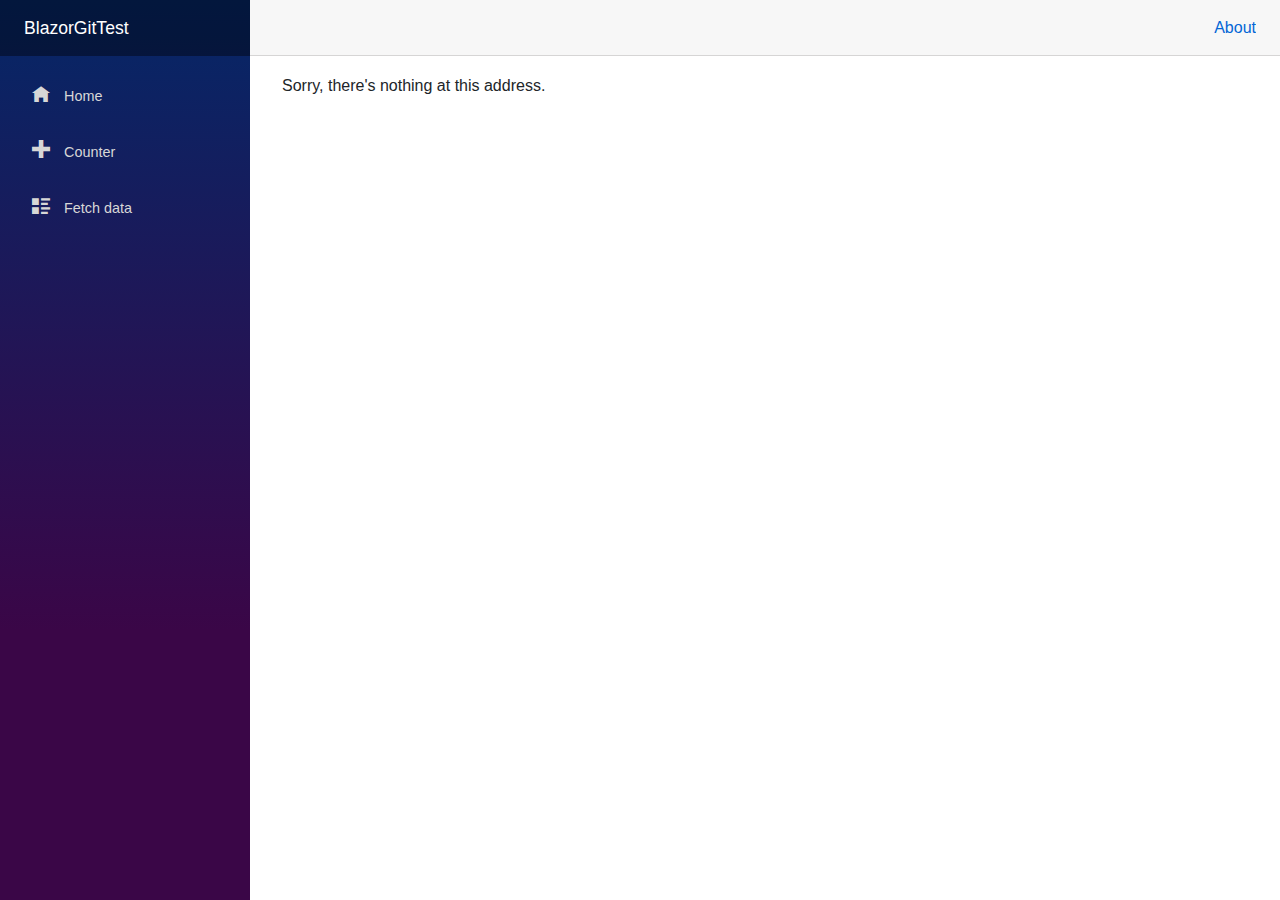
<file: wwwroot/index.html>
<!DOCTYPE html>
<html>

<head>
    <meta charset="utf-8" />
    <meta name="viewport" content="width=device-width, initial-scale=1.0, maximum-scale=1.0, user-scalable=no" />
    <title>BlazorGitTest</title>
    <base href="/" />
    <link href="css/bootstrap/bootstrap.min.css" rel="stylesheet" />
    <link href="css/app.css" rel="stylesheet" />
    <link href="BlazorGitTest.styles.css" rel="stylesheet" />
</head>

<body>
    <div id="app">Loading...</div>

    <div id="blazor-error-ui">
        An unhandled error has occurred.
        <a href="" class="reload">Reload</a>
        <a class="dismiss">🗙</a>
    </div>
    <script src="_framework/blazor.webassembly.js"></script>
</body>

</html>
</file>
<file: wwwroot/css/app.css>
﻿@import url('open-iconic/font/css/open-iconic-bootstrap.min.css');

html, body {
    font-family: 'Helvetica Neue', Helvetica, Arial, sans-serif;
}

a, .btn-link {
    color: #0366d6;
}

.btn-primary {
    color: #fff;
    background-color: #1b6ec2;
    border-color: #1861ac;
}

.content {
    padding-top: 1.1rem;
}

.valid.modified:not([type=checkbox]) {
    outline: 1px solid #26b050;
}

.invalid {
    outline: 1px solid red;
}

.validation-message {
    color: red;
}

#blazor-error-ui {
    background: lightyellow;
    bottom: 0;
    box-shadow: 0 -1px 2px rgba(0, 0, 0, 0.2);
    display: none;
    left: 0;
    padding: 0.6rem 1.25rem 0.7rem 1.25rem;
    position: fixed;
    width: 100%;
    z-index: 1000;
}

    #blazor-error-ui .dismiss {
        cursor: pointer;
        position: absolute;
        right: 0.75rem;
        top: 0.5rem;
    }
</file>
